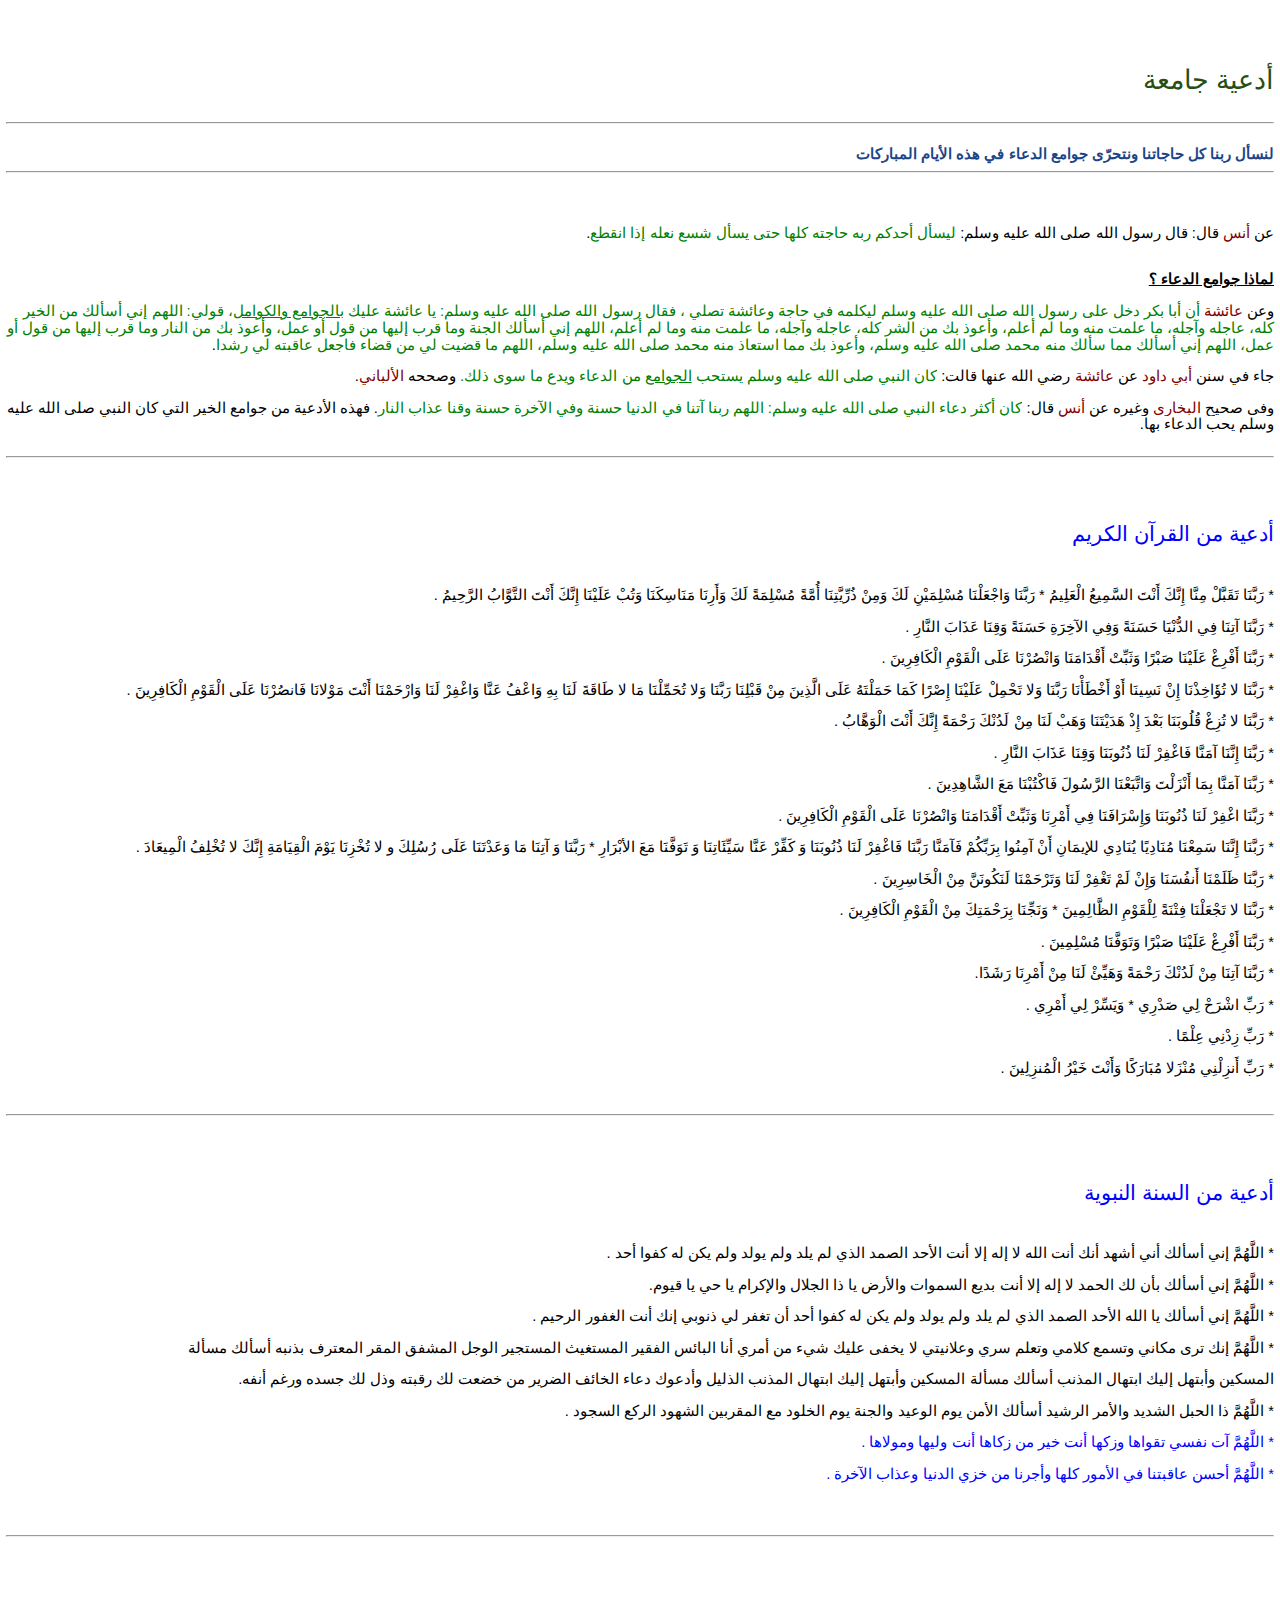
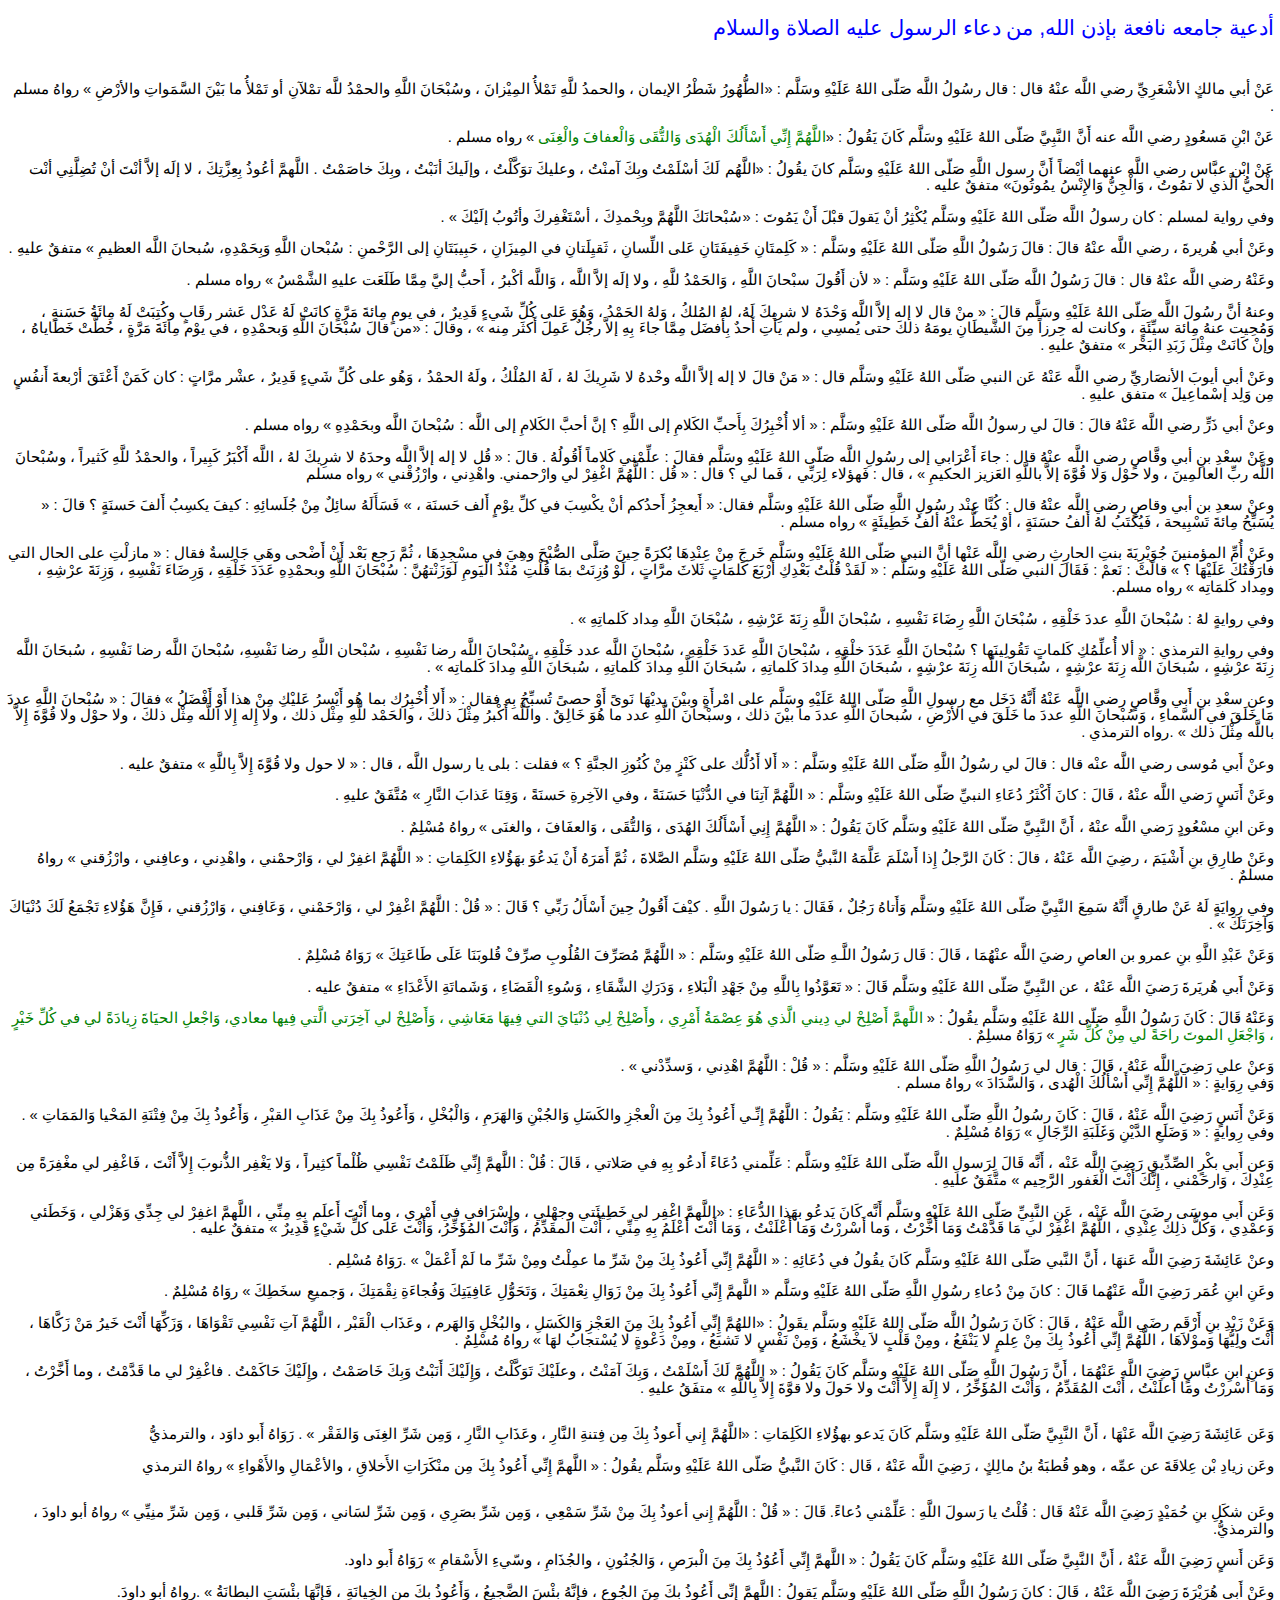
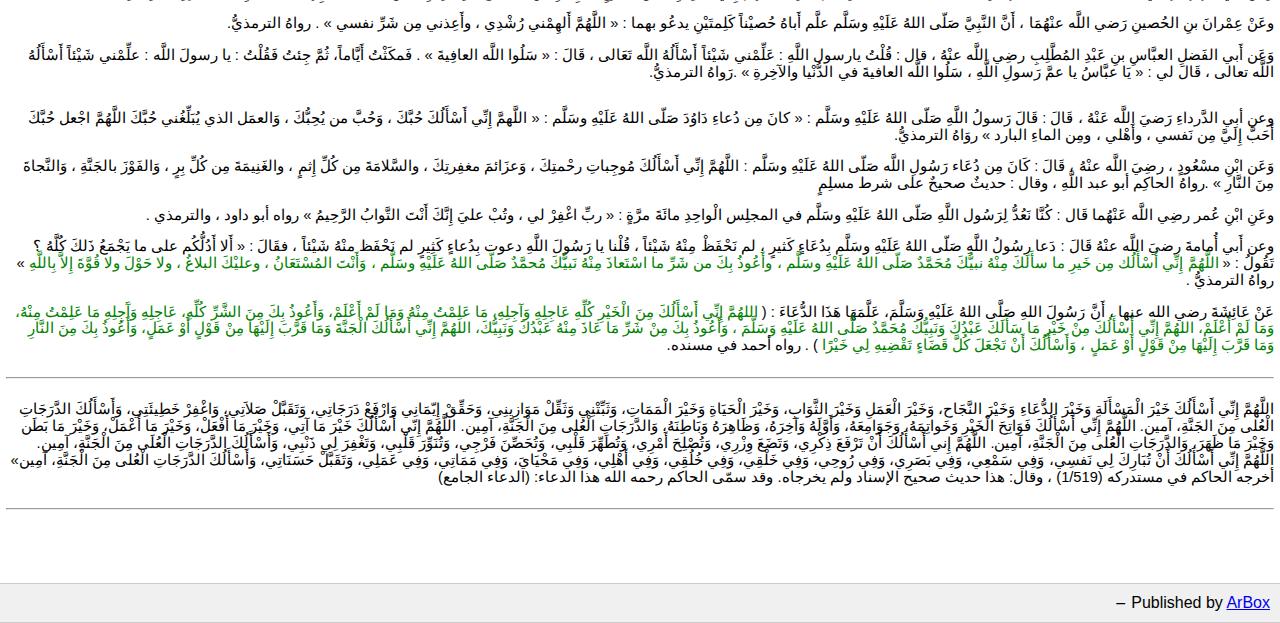
<file: duaa/compilation.html>
<!DOCTYPE html>
<html dir="rtl">

<head>
    <title>أدعية جامعة</title>
    <style type="text/css" nonce="u8HendHfaAEmQXAxg/T2wIAJBBw">
        body {
            font-family: arial, sans, sans-serif;
            margin: 0;
        }
        
        iframe {
            border: 0;
            frameborder: 0;
            height: 100%;
            width: 100%;
        }
        
        #header,
        #footer {
            background: #f0f0f0;
            padding: 10px 10px;
        }
        
        #header {
            border-bottom: 1px #ccc solid;
        }
        
        #footer {
            border-top: 1px #ccc solid;
            border-bottom: 1px #ccc solid;
            font-size: 13;
        }
        
        #contents {
            margin: 6px;
        }
        
        .dash {
            padding: 0 6px;
        }
    </style>
</head>

<body>
    <div id="contents">
        <style type="text/css">
            ol {
                margin: 0;
                padding: 0
            }
            
            table td,
            table th {
                padding: 0
            }
            
            .c2 {
				 text-align: right;
                color: #000000;
                font-weight: 400;
                text-decoration: none;
                vertical-align: baseline;
                font-size: 11pt;
                font-family: "Arial";
                font-style: normal
            }
            
            .c8 { text-align: right;
                padding-top: 0pt;
                padding-bottom: 0pt;
                line-height: 1.15;
                orphans: 2;
                widows: 2;
                text-align: right;
                height: 11pt
            }
            
            .c10 { text-align: right;
                color: #0000ff;
                font-weight: 400;
                text-decoration: none;
                vertical-align: baseline;
                font-size: 16pt;
                font-family: "Arial";
                font-style: normal
            }
            
            .c0 {
                padding-top: 0pt;
                padding-bottom: 0pt;
                line-height: 1.15;
                orphans: 2;
                widows: 2;
                text-align: left; text-align: right;
                height: 11pt
            }
            
            .c3 {
                color: #274e13;
                font-weight: 400;
                text-decoration: none;
                vertical-align: baseline;
                font-size: 20pt;
                font-family: "Arial";
                font-style: normal
            }
            
            .c4 {
                color: #0000ff;
                font-weight: 400;
                text-decoration: none;
                vertical-align: baseline;
                font-size: 11pt;
                font-family: "Arial";
                font-style: normal
            }
            
            .c12 {
                color: #1c4587;
                font-weight: 700;
                text-decoration: none;
                vertical-align: baseline;
                font-size: 11pt;
                font-family: "Arial";
                font-style: normal
            }
            
            .c16 {
                color: #000000;
                font-weight: 700;
                vertical-align: baseline;
                font-size: 11pt;
                font-family: "Arial";
                font-style: normal
            }
            
            .c1 {
                padding-top: 0pt;
                padding-bottom: 0pt;
                line-height: 1.15;
                orphans: 2;
                widows: 2;
                 text-align: right;
            }
            
            .c13 {
                padding-top: 0pt;
                padding-bottom: 0pt;
                line-height: 1.15;
                orphans: 2;
                widows: 2;
                 text-align: right;
            }
            
            .c9 {
                padding-top: 18pt;
                padding-bottom: 6pt;
                line-height: 1.15;
                page-break-after: avoid;
                 text-align: right;
            }
            
            .c14 {
                padding-top: 20pt;
                padding-bottom: 6pt;
                line-height: 1.15;
                page-break-after: avoid;
                 text-align: right;
            }
            
            .c11 {
                max-width: 451.4pt;
                padding: 72pt 72pt 72pt 72pt
            }
            
            .c15 {
                text-decoration: underline
            }
            
            .c5 {
                color: #008000
            }
            
            .c7 {
                color: #800000
            }
            
            .c6 {
                background-color: #ffffff
            }
            
            .title {
                padding-top: 0pt;
                color: #000000;
                font-size: 26pt;
                padding-bottom: 3pt;
                font-family: "Arial";
                line-height: 1.15;
                page-break-after: avoid;
                orphans: 2;
                widows: 2;
                text-align: right
            }
            
            .subtitle {
                padding-top: 0pt;
                color: #666666;
                font-size: 15pt;
                padding-bottom: 16pt;
                font-family: "Arial";
                line-height: 1.15;
                page-break-after: avoid;
                orphans: 2;
                widows: 2;
                text-align: right
            }
            
            li {
                color: #000000;
                font-size: 11pt;
                font-family: "Arial"
            }
            
            p {
                margin: 0;
                color: #000000;
                font-size: 11pt;
                font-family: "Arial"
            }
            
            h1 {
                padding-top: 20pt;
                color: #000000;
                font-size: 20pt;
                padding-bottom: 6pt;
                font-family: "Arial";
                line-height: 1.15;
                page-break-after: avoid;
                orphans: 2;
                widows: 2;
                text-align: left
            }
            
            h2 {
                padding-top: 18pt;
                color: #0000ff;
                font-size: 16pt;
                padding-bottom: 6pt;
                font-family: "Arial";
                line-height: 1.15;
                page-break-after: avoid;
                orphans: 2;
                widows: 2;
                text-align: left
            }
            
            h3 {
                padding-top: 16pt;
                color: #434343;
                font-size: 14pt;
                padding-bottom: 4pt;
                font-family: "Arial";
                line-height: 1.15;
                page-break-after: avoid;
                orphans: 2;
                widows: 2;
                text-align: left
            }
            
            h4 {
                padding-top: 14pt;
                color: #666666;
                font-size: 12pt;
                padding-bottom: 4pt;
                font-family: "Arial";
                line-height: 1.15;
                page-break-after: avoid;
                orphans: 2;
                widows: 2;
                text-align: right
            }
            
            h5 {
                padding-top: 12pt;
                color: #666666;
                font-size: 11pt;
                padding-bottom: 4pt;
                font-family: "Arial";
                line-height: 1.15;
                page-break-after: avoid;
                orphans: 2;
                widows: 2;
                text-align: right
            }
            
            h6 {
                padding-top: 12pt;
                color: #666666;
                font-size: 11pt;
                padding-bottom: 4pt;
                font-family: "Arial";
                line-height: 1.15;
                page-break-after: avoid;
                font-style: italic;
                orphans: 2;
                widows: 2;
                text-align: right
            }
        </style>
        <div>
            <p class="c0"><span class="c2"></span></p>
        </div>
        <h1 class="c14" dir="rtl" id="h.u4t4h5ylcj1f"><span class="c3">أدعية جامعة</span></h1>
        <hr>
        <p class="c0" dir="rtl"><span class="c2"></span></p>
        <p class="c13" dir="rtl"><span class="c12">لنسأل ربنا كل حاجاتنا ونتحرّى جوامع الدعاء في هذه الأيام المباركات</span></p>
        <hr>
        <p class="c0" dir="rtl"><span class="c2 c6"></span></p>
        <p class="c0" dir="rtl"><span class="c2 c6"></span></p>
        <p class="c0" dir="rtl"><span class="c2 c6"></span></p>
        <p class="c1" dir="rtl"><span class="c6">عن </span><span class="c7 c6">أنس</span><span class="c6"> قال: قال رسول الله صلى الله عليه وسلم: </span><span class="c5 c6">ليسأل أحدكم ربه حاجته كلها حتى يسأل شسع نعله إذا انقطع</span><span class="c6">.</span></p>
        <p class="c0" dir="rtl"><span class="c2"></span></p>
        <p class="c0" dir="rtl"><span class="c2"></span></p>
        <p class="c1" dir="rtl"><span class="c15 c16">لماذا جوامع الدعاء ؟</span></p>
        <p class="c0" dir="rtl"><span class="c2"></span></p>
        <p class="c1" dir="rtl"><span class="c6">وعن </span><span class="c7 c6">عائشة</span><span class="c6"> </span><span class="c5 c6">أن أبا بكر دخل على رسول الله صلى الله عليه وسلم ليكلمه في حاجة وعائشة تصلي ، فقال رسول الله صلى الله عليه وسلم: يا عائشة عليك </span><span class="c5 c6 c15">بالجوامع والكوامل</span><span class="c5 c6">، قولي: اللهم إني أسألك من الخير كله، عاجله وآجله، ما علمت منه وما لم أعلم، وأعوذ بك من الشر كله، عاجله وآجله، ما علمت منه وما لم أعلم، اللهم إني أسألك الجنة وما قرب إليها من قول أو عمل، وأعوذ بك من النار وما قرب إليها من قول أو عمل، اللهم إني أسألك مما سألك منه محمد صلى الله عليه وسلم، وأعوذ بك مما استعاذ منه محمد صلى الله عليه وسلم، اللهم ما قضيت لي من قضاء فاجعل عاقبته لي رشدا</span><span class="c2 c6">.   </span></p>
        <p class="c0" dir="rtl"><span class="c2 c6"></span></p>
        <p class="c1" dir="rtl"><span class="c6">جاء في سنن </span><span class="c7 c6">أبي داود</span><span class="c6"> عن </span><span class="c7 c6">عائشة</span><span class="c6"> رضي الله عنها قالت: </span><span class="c5 c6">كان النبي صلى الله عليه وسلم يستحب </span><span class="c15 c5 c6">الجوامع</span><span class="c5 c6"> من الدعاء ويدع ما سوى ذلك.</span><span class="c6"> وصححه </span><span class="c6 c7">الألباني</span><span class="c2 c6">.</span></p>
        <p class="c0" dir="rtl"><span class="c2"></span></p>
        <p class="c1" dir="rtl"><span class="c6">وفي صحيح </span><span class="c7 c6">البخاري</span><span class="c6"> وغيره عن </span><span class="c7 c6">أنس</span><span class="c6"> قال: </span><span class="c5 c6">كان أكثر دعاء النبي صلى الله عليه وسلم: اللهم ربنا آتنا في الدنيا حسنة وفي الآخرة حسنة وقنا عذاب النار</span><span class="c2 c6">. فهذه الأدعية من جوامع الخير التي كان النبي صلى الله عليه وسلم يحب الدعاء بها.</span></p>
        <p class="c0" dir="rtl"><span class="c2"></span></p>
        <hr>
        <hr style="page-break-before:always;display:none;">
        <p class="c0" dir="rtl"><span class="c2"></span></p>
        <h2 class="c9" dir="rtl" id="h.8zkebricyvye"><span class="c10">أدعية من القرآن الكريم</span></h2>
        <p class="c0" dir="rtl"><span class="c2"></span></p>
        <p class="c1" dir="rtl"><span class="c2">* رَبَّنَا تَقَبَّلْ مِنَّا إِنَّكَ أَنْتَ السَّمِيعُ الْعَلِيمُ * رَبَّنَا وَاجْعَلْنَا مُسْلِمَيْنِ لَكَ وَمِنْ ذُرِّيَّتِنَا أُمَّةً مُسْلِمَةً لَكَ وَأَرِنَا مَنَاسِكَنَا وَتُبْ عَلَيْنَا إِنَّكَ أَنْتَ التَّوَّابُ الرَّحِيمُ .</span></p>
        <p class="c0" dir="rtl"><span class="c2"></span></p>
        <p class="c1" dir="rtl"><span class="c2">* رَبَّنَا آتِنَا فِي الدُّنْيَا حَسَنَةً وَفِي الآخِرَةِ حَسَنَةً وَقِنَا عَذَابَ النَّارِ .</span></p>
        <p class="c0" dir="rtl"><span class="c2"></span></p>
        <p class="c1" dir="rtl"><span class="c2">* رَبَّنَا أَفْرِغْ عَلَيْنَا صَبْرًا وَثَبِّتْ أَقْدَامَنَا وَانْصُرْنَا عَلَى الْقَوْمِ الْكَافِرِينَ .</span></p>
        <p class="c0" dir="rtl"><span class="c2"></span></p>
        <p class="c1" dir="rtl"><span class="c2">* رَبَّنَا لا تُؤَاخِذْنَا إِنْ نَسِينَا أَوْ أَخْطَأْنَا رَبَّنَا وَلا تَحْمِلْ عَلَيْنَا إِصْرًا كَمَا حَمَلْتَهُ عَلَى الَّذِينَ مِنْ قَبْلِنَا رَبَّنَا وَلا تُحَمِّلْنَا مَا لا طَاقَةَ لَنَا بِهِ وَاعْفُ عَنَّا وَاغْفِرْ لَنَا وَارْحَمْنَا أَنْتَ مَوْلانَا فَانصُرْنَا عَلَى الْقَوْمِ الْكَافِرِينَ .</span></p>
        <p class="c0" dir="rtl"><span class="c2"></span></p>
        <p class="c1" dir="rtl"><span class="c2">* رَبَّنَا لا تُزِغْ قُلُوبَنَا بَعْدَ إِذْ هَدَيْتَنَا وَهَبْ لَنَا مِنْ لَدُنْكَ رَحْمَةً إِنَّكَ أَنْتَ الْوَهَّابُ .</span></p>
        <p class="c0" dir="rtl"><span class="c2"></span></p>
        <p class="c1" dir="rtl"><span class="c2">* رَبَّنَا إِنَّنَا آمَنَّا فَاغْفِرْ لَنَا ذُنُوبَنَا وَقِنَا عَذَابَ النَّارِ .</span></p>
        <p class="c0" dir="rtl"><span class="c2"></span></p>
        <p class="c1" dir="rtl"><span class="c2">* رَبَّنَا آمَنَّا بِمَا أَنْزَلْتَ وَاتَّبَعْنَا الرَّسُولَ فَاكْتُبْنَا مَعَ الشَّاهِدِينَ .</span></p>
        <p class="c0" dir="rtl"><span class="c2"></span></p>
        <p class="c1" dir="rtl"><span class="c2">* رَبَّنَا اغْفِرْ لَنَا ذُنُوبَنَا وَإِسْرَافَنَا فِي أَمْرِنَا وَثَبِّتْ أَقْدَامَنَا وَانْصُرْنَا عَلَى الْقَوْمِ الْكَافِرِينَ .</span></p>
        <p class="c0" dir="rtl"><span class="c2"></span></p>
        <p class="c1" dir="rtl"><span class="c2">* رَبَّنَا إِنَّنَا سَمِعْنَا مُنَادِيًا يُنَادِي للإيمَانِ أَنْ آمِنُوا بِرَبِّكُمْ فَآمَنَّا رَبَّنَا فَاغْفِرْ لَنَا ذُنُوبَنَا وَ كَفِّرْ عَنَّا سَيِّئَاتِنَا وَ تَوَفَّنَا مَعَ الأبْرَارِ * رَبَّنَا وَ آتِنَا مَا وَعَدْتَنَا عَلَى رُسُلِكَ و لا تُخْزِنَا يَوْمَ الْقِيَامَةِ إِنَّكَ لا تُخْلِفُ الْمِيعَادَ .</span></p>
        <p class="c0" dir="rtl"><span class="c2"></span></p>
        <p class="c1" dir="rtl"><span class="c2">* رَبَّنَا ظَلَمْنَا أَنفُسَنَا وَإِنْ لَمْ تَغْفِرْ لَنَا وَتَرْحَمْنَا لَنَكُونَنَّ مِنْ الْخَاسِرِينَ .</span></p>
        <p class="c0" dir="rtl"><span class="c2"></span></p>
        <p class="c1" dir="rtl"><span class="c2">* رَبَّنَا لا تَجْعَلْنَا فِتْنَةً لِلْقَوْمِ الظَّالِمِينَ * وَنَجِّنَا بِرَحْمَتِكَ مِنْ الْقَوْمِ الْكَافِرِينَ .</span></p>
        <p class="c0" dir="rtl"><span class="c2"></span></p>
        <p class="c1" dir="rtl"><span class="c2">* رَبَّنَا أَفْرِغْ عَلَيْنَا صَبْرًا وَتَوَفَّنَا مُسْلِمِينَ .</span></p>
        <p class="c0" dir="rtl"><span class="c2"></span></p>
        <p class="c1" dir="rtl"><span class="c2">* رَبَّنَا آتِنَا مِنْ لَدُنْكَ رَحْمَةً وَهَيِّئْ لَنَا مِنْ أَمْرِنَا رَشَدًا.</span></p>
        <p class="c0" dir="rtl"><span class="c2"></span></p>
        <p class="c1" dir="rtl"><span class="c2">* رَبِّ اشْرَحْ لِي صَدْرِي * وَيَسِّرْ لِي أَمْرِي .</span></p>
        <p class="c0" dir="rtl"><span class="c2"></span></p>
        <p class="c1" dir="rtl"><span class="c2">* رَبِّ زِدْنِي عِلْمًا .</span></p>
        <p class="c0" dir="rtl"><span class="c2"></span></p>
        <p class="c1" dir="rtl"><span>*</span><span> رَبِّ أَنزِلْنِي </span><span>مُنْزَلا</span><span> مُبَارَكًا وَأَنْتَ خَيْرُ الْمُنزِلِينَ</span><span class="c2"> .</span></p>
        <p class="c0" dir="rtl"><span class="c2"></span></p>
        <p class="c0" dir="rtl"><span class="c2"></span></p>
         <hr />
        <hr style="page-break-before:always;display:none;">
        <p class="c8" dir="rtl"><span class="c2"></span></p>
        <h2 class="c9" dir="rtl" id="h.6c2asnwj2qwi"><span class="c10">أدعية من السنة النبوية</span></h2>
        <p class="c0" dir="rtl"><span class="c2"></span></p>
        <p class="c1" dir="rtl"><span class="c2">* اللَّهُمَّ إني أسألك أني أشهد أنك أنت الله لا إله إلا أنت الأحد الصمد الذي لم يلد ولم يولد ولم يكن له كفوا أحد .</span></p>
        <p class="c0" dir="rtl"><span class="c2"></span></p>
        <p class="c1" dir="rtl"><span class="c2">* اللَّهُمَّ إني أسألك بأن لك الحمد لا إله إلا أنت بديع السموات والأرض يا ذا الجلال والإكرام يا حي يا قيوم.</span></p>
        <p class="c0" dir="rtl"><span class="c2"></span></p>
        <p class="c1" dir="rtl"><span class="c2">* اللَّهُمَّ إني أسألك يا الله الأحد الصمد الذي لم يلد ولم يولد ولم يكن له كفوا أحد أن تغفر لي ذنوبي إنك أنت الغفور الرحيم .</span></p>
        <p class="c0" dir="rtl"><span class="c2"></span></p>
        <p class="c1" dir="rtl"><span class="c2">* اللَّهُمَّ إنك ترى مكاني وتسمع كلامي وتعلم سري وعلانيتي لا يخفى عليك شيء من أمري أنا البائس الفقير المستغيث المستجير الوجل المشفق المقر المعترف بذنبه أسألك مسألة </span></p>
        <p class="c0" dir="rtl"><span class="c2"></span></p>
        <p class="c1" dir="rtl"><span class="c2">المسكين وأبتهل إليك ابتهال المذنب أسألك مسألة المسكين وأبتهل إليك ابتهال المذنب الذليل وأدعوك دعاء الخائف الضرير من خضعت لك رقبته وذل لك جسده ورغم أنفه.</span></p>
        <p class="c0" dir="rtl"><span class="c2"></span></p>
        <p class="c1" dir="rtl"><span class="c2">* اللَّهُمَّ ذا الحبل الشديد والأمر الرشيد أسألك الأمن يوم الوعيد والجنة يوم الخلود مع المقربين الشهود الركع السجود .</span></p>
        <p class="c0" dir="rtl"><span class="c2"></span></p>
        <p class="c1" dir="rtl"><span class="c4">* اللَّهُمَّ آت نفسي تقواها وزكها أنت خير من زكاها أنت وليها ومولاها .</span></p>
        <p class="c0" dir="rtl"><span class="c2"></span></p>
        <p class="c1" dir="rtl"><span class="c4">* اللَّهُمَّ أحسن عاقبتنا في الأمور كلها وأجرنا من خزي الدنيا وعذاب الآخرة .</span></p>
        <p class="c0" dir="rtl"><span class="c2"></span></p>
        <p class="c0" dir="rtl"><span class="c2"></span></p>
        <p class="c0" dir="rtl"><span class="c2"></span></p>
        <hr />
        <p class="c0" dir="rtl"><span class="c2"></span></p>
        <hr style="page-break-before:always;display:none;">
        <p class="c0" dir="rtl"><span class="c2"></span></p>
        <h2 class="c9" dir="rtl" id="h.hq5wntlp9f9o"><span class="c10">أدعية جامعه نافعة بإذن الله, من دعاء الرسول عليه الصلاة والسلام</span></h2>
        <p class="c0" dir="rtl"><span class="c2"></span></p>
        <p class="c1" dir="rtl"><span class="c2">عَنْ أبي مالكٍ الأشْعَرِيِّ رضي اللَّه عنْهُ قال : قال رسُولُ اللَّه صَلّى اللهُ عَلَيْهِ وسَلَّم : «الطُّهُورُ شَطْرُ الإيمان ، والحمدُ للَّهِ تَمْلأُ المِيْزانَ ، وسُبْحَانَ اللَّهِ والحمْدُ للَّه تمْلآنِ أو تَمْلأُ ما بَيْنَ السَّمَواتِ والأرْضِ » رواهُ مسلم .</span></p>
        <p class="c0" dir="rtl"><span class="c2"></span></p>
        <p class="c1" dir="rtl"><span>عَنْ ابْنِ مَسعُودٍ رضي اللَّه عنه أَنَّ النَّبِيَّ صَلّى اللهُ عَلَيْهِ وسَلَّم كَانَ يَقُولُ : «</span><span class="c5">اللَّهُمَّ إِنِّي أَسْأَلُكَ الْهُدَى وَالتُّقَى وَالْعفافَ والْغِنَى</span><span class="c2"> » رواه مسلم .</span></p>
        <p class="c0" dir="rtl"><span class="c2"></span></p>
        <p class="c1" dir="rtl"><span class="c2">عَنْ ابْن عبَّاس رضي اللَّه عنهما أيْضاً أَنَّ رسول اللَّهِ صَلّى اللهُ عَلَيْهِ وسَلَّم كانَ يقُولُ : «اللَّهُم لَكَ أسْلَمْتُ وبِكَ آمنْتُ ، وعليكَ توَكَّلْتُ ، وإلَيكَ أنَبْتُ ، وبِكَ خاصَمْتُ . اللَّهمَّ أعُوذُ بِعِزَّتِكَ ، لا إلَه إلاَّ أنْتَ أنْ تُضِلَّنِي أنْت الْحيُّ الَّذي لا تمُوتُ ، وَالْجِنُّ وَالإِنْسُ يمُوتُونَ» متفقٌ عليه .</span></p>
        <p class="c0" dir="rtl"><span class="c2"></span></p>
        <p class="c1" dir="rtl"><span class="c2">وفي رواية لمسلم : كان رسولُ اللَّه صَلّى اللهُ عَلَيْهِ وسَلَّم يُكْثِرُ أنْ يَقولَ قبْلَ أَنْ يَمُوتَ : «سُبْحانَكَ اللَّهُمَّ وبِحْمدِكَ ، أسْتَغْفِركَ وأتُوبُ إلَيْكَ » . </span></p>
        <p class="c0" dir="rtl"><span class="c2"></span></p>
        <p class="c1" dir="rtl"><span class="c2">وعَنْ أبي هُريرةَ ، رضي اللَّه عنْهُ قالَ : قالَ رَسُولُ اللَّهِ صَلّى اللهُ عَلَيْهِ وسَلَّم : « كَلِمتَانِ خَفِيفَتَانِ عَلى اللِّسانِ ، ثَقيِلَتانِ في المِيزَانِ ، حَبِيبَتَانِ إلى الرَّحْمنِ : سُبْحان اللَّهِ وَبِحَمْدِهِ، سُبحانَ اللَّه العظيمِ » متفقٌ عليهِ .</span></p>
        <p class="c0" dir="rtl"><span class="c2"></span></p>
        <p class="c1" dir="rtl"><span class="c2">وعَنْهُ رضي اللَّه عنْهُ قال : قالَ رَسُولُ اللَّه صَلّى اللهُ عَلَيْهِ وسَلَّم : « لأن أَقُولَ سبْحانَ اللَّهِ ، وَالحَمْدُ للَّهِ ، ولا إلَه إلاَّ اللَّه ، وَاللَّه أكْبرُ ، أَحبُّ إليَّ مِمَّا طَلَعَت عليهِ الشَّمْسُ » رواه مسلم .</span></p>
        <p class="c0" dir="rtl"><span class="c2"></span></p>
        <p class="c1" dir="rtl"><span class="c2">وعنهُ أنَّ رسُولَ اللَّه صَلّى اللهُ عَلَيْهِ وسَلَّم قالَ : « منْ قال لا إله إلاَّ اللَّه وَحْدَهُ لا شرِيكَ لَهُ، لهُ المُلكُ ، وَلهُ الحَمْدُ ، وَهُوَ عَلى كُلِّ شَيءٍ قَدِيرٌ ، في يومٍ مِائةَ مَرَّةٍ كانَتْ لَهُ عَدْل عَشر رقَابٍ وكُتِبَتْ لَهُ مِائَةُ حَسَنةٍ ، وَمُحِيت عنهُ مِائة سيِّئَةٍ ، وكانت له حِرزاً مِنَ الشَّيطَانِ يومَهُ ذلكَ حتى يُمسِي ، ولم يأْتِ أَحدٌ بِأَفضَل مِمَّا جاءَ بِهِ إلاَّ رجُلٌ عَمِلَ أَكثَر مِنه » ، وقالَ : «من قالَ سُبْحَانَ اللَّهِ وَبحمْدِهِ ، في يوْم مِائَةَ مَرَّةٍ ، حُطَّتْ خَطَاياهُ ، وإنْ كَانَتْ مِثْلَ زَبَدِ البَحْر » متفقٌ عليهِ .</span></p>
        <p class="c0" dir="rtl"><span class="c2"></span></p>
        <p class="c1" dir="rtl"><span class="c2">وعَنْ أبي أيوبَ الأنصَاريِّ رضي اللَّه عَنْهُ عَن النبي صَلّى اللهُ عَلَيْهِ وسَلَّم قال : « مَنْ قالَ لا إله إلاَّ اللَّه وحْدهُ لا شَرِيكَ لهُ ، لَهُ المُلْكُ ، ولَهُ الحمْدُ ، وَهُو على كُلِّ شَيءٍ قَدِيرٌ ، عشْر مرَّاتٍ : كان كَمَنْ أَعْتَقَ أرْبعةَ أَنفُسٍ مِن وَلِد إسْماعِيلَ » متفق عليهِ .</span></p>
        <p class="c0" dir="rtl"><span class="c2"></span></p>
        <p class="c1" dir="rtl"><span class="c2">وعنْ أبي ذَرٍّ رضي اللَّه عَنْهُ قالَ : قالَ لي رسولُ اللَّه صَلّى اللهُ عَلَيْهِ وسَلَّم : « ألا أُخْبِرُكَ بِأَحبِّ الكَلامِ إلى اللَّهِ ؟ إنَّ أحبَّ الكَلامِ إلى اللَّه : سُبْحانَ اللَّه وبحَمْدِهِ » رواه مسلم .</span></p>
        <p class="c0" dir="rtl"><span class="c2"></span></p>
        <p class="c1" dir="rtl"><span class="c2">وعَنْ سعْدِ بنِ أبي وقَّاصٍ رضي اللَّه عنْهُ قال : جاءَ أَعْرَابي إلى رسُولِ اللَّه صَلّى اللهُ عَلَيْهِ وسَلَّم فقالَ : علِّمْني كَلاماً أَقُولُهُ . قالَ : « قُل لا إله إلاَّ اللَّه وحدَهُ لا شرِيكَ لهُ ، اللَّه أَكْبَرُ كَبِيراً ، والحمْدُ للَّهِ كَثيراً ، وسُبْحانَ اللَّه ربِّ العالمِينَ ، ولا حوْل وَلا قُوَّةَ إلاَّ باللَّهِ العَزيز الحكيمِ » ، قال : فَهؤلاء لِرَبِّي ، فَما لي ؟ قال : « قُل : اللَّهُمَّ اغْفِرْ لي وارْحمني. واهْدِني ، وارْزُقْني » رواه مسلم </span></p>
        <p class="c0" dir="rtl"><span class="c2"></span></p>
        <p class="c1" dir="rtl"><span class="c2">وعنْ سعدِ بن أبي وقاصٍ رضي اللَّه عنْهُ قال : كُنَّا عِنْد رسُولِ اللَّهِ صَلّى اللهُ عَلَيْهِ وسَلَّم فقال: « أَيعجِزُ أَحدُكم أنْ يكْسِبَ في كلِّ يوْمٍ أَلف حَسنَة ، » فَسَأَلَهُ سائِلٌ مِنْ جُلَسائِهِ : كيفَ يكسِبُ أَلفَ حَسنَةٍ ؟ قالَ : « يُسَبِّحُ مِائةَ تَسْبِيحة ، فَيُكتَبُ لهُ أَلفُ حسَنَةٍ ، أوْ يُحَطُّ عنْهُ ألفُ خَطِيئَةٍ » رواه مسلم .</span></p>
        <p class="c0" dir="rtl"><span class="c2"></span></p>
        <p class="c1" dir="rtl"><span class="c2">وعَنْ أُمِّ المؤمنينَ جُوَيْرِيَةَ بنتِ الحارِثِ رضي اللَّه عَنْها أنَّ النبي صَلّى اللهُ عَلَيْهِ وسَلَّم خَرجَ مِنْ عِنْدِهَا بُكرَةً حِينَ صَلَّى الصُّبْحَ وهِيَ في مسْجِدِهَا ، ثُمَّ رَجع بَعْد أَنْ أَضْحى وهَي جَالِسةٌ فقال : « مازلْتِ على الحال التي فارَقْتُكَ عَلَيْهَا ؟ » قالَتْ : نَعمْ : فَقَالَ النبي صَلّى اللهُ عَلَيْهِ وسَلَّم : « لَقَدْ قُلْتُ بَعْدِكِ أرْبَعَ كَلمَاتٍ ثَلاثَ مرَّاتٍ ، لَوْ وُزِنَتْ بمَا قُلْتِ مُنْذُ الْيَومِ لَوَزَنْتهُنَّ : سُبْحَانَ اللَّهِ وبحمْدِهِ عَدَدَ خَلْقِهِ ، وَرِضَاءَ نَفْسِهِ ، وَزِنَةَ عرْشِهِ ، ومِداد كَلمَاتِه » رواه مسلم.</span></p>
        <p class="c0" dir="rtl"><span class="c2"></span></p>
        <p class="c1" dir="rtl"><span class="c2">وفي روايةٍ لهُ : سُبْحانَ اللَّهِ عددَ خَلْقِهِ ، سُبْحَانَ اللَّهِ رِضَاءَ نَفْسِهِ ، سُبْحانَ اللَّهِ زِنَةَ عَرْشِهِ ، سُبْحَانَ اللَّهِ مِداد كَلماتِهِ » .</span></p>
        <p class="c0" dir="rtl"><span class="c2"></span></p>
        <p class="c1" dir="rtl"><span class="c2">وفي روايةِ الترمذي : « ألا أُعلِّمُكِ كَلماتٍ تَقُولِينَها ؟ سُبْحانَ اللَّهِ عَدَدَ خلْقِهِ ، سُبْحانَ اللَّهِ عَددَ خَلْقِهِ ، سُبْحانَ اللَّه عدد خَلْقِهِ ، سُبْحانَ اللَّه رضا نَفْسِهِ ، سُبْحان اللَّهِ رضا نَفْسِهِ، سُبْحانَ اللَّه رضا نَفْسِهِ ، سُبحَانَ اللَّه زِنَةَ عرْشِهٍ ، سُبحَانَ اللَّه زِنَةَ عرْشِهٍ ، سُبحَانَ اللَّه زِنَةَ عرْشِهٍ ، سُبحَانَ اللَّهِ مِدادَ كَلماتِهِ ، سُبحَانَ اللَّهِ مِدادَ كَلماتِهِ ، سُبحَانَ اللَّهِ مِدادَ كَلماتِه » .</span></p>
        <p class="c0" dir="rtl"><span class="c2"></span></p>
        <p class="c1" dir="rtl"><span class="c2">وعن سعْدِ بنِ أَبي وقَّاصٍ رضي اللَّه عَنْهُ أَنَّهُ دَخَل مع رسولِ اللَّهِ صَلّى اللهُ عَلَيْهِ وسَلَّم على امْرأَةٍ وبيْنَ يديْهَا نَوىً أَوْ حصىً تُسبِّحُ بِه فقال : « أَلا أُخْبِرُك بما هُو أَيْسرُ عَليْكِ مِنْ هذا أَوْ أَفْضَلُ » فقالَ : « سُبْحانَ اللَّهِ عددَ مَا خَلَقَ في السَّماءِ ، وَسُبْحانَ اللَّهِ عددَ ما خَلَقَ في الأَرْضِ ، سُبحانَ اللَّهِ عددَ ما بيْنَ ذلك ، وسبْحانَ اللَّهِ عدد ما هُوَ خَالِقٌ . واللَّه أَكْبرُ مِثْلَ ذلكَ ، والحَمْد للَّهِ مِثْل ذلك ، ولا إِله إِلا اللَّه مِثْل ذلكَ ، ولا حوْل ولا قُوَّةَ إِلاَّ باللَّه مِثْلَ ذلك » .رواه الترمذي .</span></p>
        <p class="c0" dir="rtl"><span class="c2"></span></p>
        <p class="c1" dir="rtl"><span class="c2">وعنْ أَبي مُوسى رضي اللَّه عنْه قال : قالَ لي رسُولُ اللَّهِ صَلّى اللهُ عَلَيْهِ وسَلَّم : « أَلا أَدُلُّك على كَنْزٍ مِنْ كُنُوزِ الجنَّةِ ؟ » فقلت : بلى يا رسول اللَّه ، قال : « لا حول ولا قُوَّةَ إِلاَّ بِاللَّهِ » متفقٌ عليه .</span></p>
        <p class="c0" dir="rtl"><span class="c2"></span></p>
        <p class="c1" dir="rtl"><span class="c2">وعَنْ أَنَسٍ رَضي اللَّه عنْهُ ، قَالَ : كانَ أَكْثَرُ دُعَاءِ النبيِّ صَلّى اللهُ عَلَيْهِ وسَلَّم : « اللَّهُمَّ آتِنَا في الدُّنْيَا حَسَنَةً ، وفي الآخِرةِ حَسنَةً ، وَقِنَا عَذابَ النَّارِ » مُتَّفَقٌ عليهِ .</span></p>
        <p class="c0" dir="rtl"><span class="c2"></span></p>
        <p class="c1" dir="rtl"><span class="c2">وعَن ابنِ مسْعُودٍ رَضي اللَّه عنْهُ ، أَنَّ النَّبِيَّ صَلّى اللهُ عَلَيْهِ وسَلَّم كَانَ يَقُولُ : « اللَّهُمَّ إِنِي أَسْأَلُكَ الهُدَى ، وَالتُّقَى ، وَالعفَافَ ، والغنَى » رواهُ مُسْلِمٌ .</span></p>
        <p class="c0" dir="rtl"><span class="c2"></span></p>
        <p class="c1" dir="rtl"><span class="c2">وعَنْ طارِقِ بنِ أَشْيَمَ ، رضِيَ اللَّه عَنْهُ ، قالَ : كَانَ الرَّجلُ إِذا أَسْلَمَ عَلَّمَهُ النَّبيُّ صَلّى اللهُ عَلَيْهِ وسَلَّم الصَّلاةَ ، ثُمَّ أَمَرَهُ أَنْ يَدعُوَ بهَؤُلاءِ الكَلِمَاتِ : « اللَّهُمَّ اغفِرْ لي ، وَارْحمْني ، واهْدِني ، وعافِني ، وارْزُقني » رواهُ مسلمٌ .</span></p>
        <p class="c0" dir="rtl"><span class="c2"></span></p>
        <p class="c1" dir="rtl"><span class="c2">وفي رِوايَةٍ لَهُ عَنْ طارقٍ أَنَّهُ سَمِعَ النَّبِيَّ صَلّى اللهُ عَلَيْهِ وسَلَّم وَأَتاهُ رَجُلٌ ، فَقَالَ : يا رَسُولَ اللَّهِ . كيْفَ أَقُولُ حِينَ أَسْأَلُ رَبِّي ؟ قَالَ : « قُلْ : اللَّهُمَّ اغْفِرْ لي ، وَارْحَمْني ، وَعَافِني ، وَارْزُقني ، فَإِنَّ هَؤُلاءِ تَجْمَعُ لَكَ دُنْيَاكَ وَآخِرَتَكَ » .</span></p>
        <p class="c0" dir="rtl"><span class="c2"></span></p>
        <p class="c1" dir="rtl"><span class="c2">وَعَنْ عَبْدِ اللَّهِ بنِ عمرو بن العاصِ رضيَ اللَّه عنْهُمَا ، قَالَ : قَال رَسُولُ اللَّـهِ صَلّى اللهُ عَلَيْهِ وسَلَّم : « اللَّهُمَّ مُصَرِّفَ القُلُوبِ صرِّفْ قُلوبَنَا عَلَى طَاعَتِكَ » رَوَاهُ مُسْلِمٌ .</span></p>
        <p class="c0" dir="rtl"><span class="c2"></span></p>
        <p class="c1" dir="rtl"><span class="c2">وَعَنْ أَبي هُريَرةَ رَضيَ اللَّه عَنْهُ ، عن النَّبِيِّ صَلّى اللهُ عَلَيْهِ وسَلَّم قَالَ : « تَعَوَّذُوا بِاللَّهِ مِنْ جَهْدِ الْبَلاءِ ، وَدَرَكِ الشَّقَاءِ ، وَسُوءِ الْقَضَاءِ ، وَشَماتَةِ الأَعْدَاءِ » متفقٌ عليه .</span></p>
        <p class="c0" dir="rtl"><span class="c2"></span></p>
        <p class="c1" dir="rtl"><span>وَعَنْهُ قَالَ : كَانَ رَسُولُ اللَّهِ صَلّى اللهُ عَلَيْهِ وسَلَّم يقُولُ : «</span><span class="c5"> اللَّهمَّ أَصْلِحْ لي دِيني الَّذي هُوَ عِصْمَةُ أَمْرِي ، وأَصْلِحْ لِي دُنْيَايَ التي فِيهَا مَعَاشِي ، وَأَصْلِحْ لي آخِرَتي الَّتي فِيها معادي، وَاجْعلِ الحيَاةَ زِيادَةً لي في كُلِّ خَيْرٍ ، وَاجْعَلِ الموتَ راحَةً لي مِنْ كُلِّ شَرٍ</span><span class="c2"> » رَوَاهُ مسلِمٌ .</span></p>
        <p class="c0" dir="rtl"><span class="c2"></span></p>
        <p class="c1" dir="rtl"><span class="c2">وَعنْ علي رَضِيَ اللَّه عَنْهُ ، قَالَ : قال لي رَسُولُ اللَّهِ صَلّى اللهُ عَلَيْهِ وسَلَّم : « قُلْ : اللَّهُمَّ اهْدِني ، وَسدِّدْني » .</span></p>
        <p class="c1" dir="rtl"><span class="c2">وَفي رِوَايةٍ : « اللَّهُمَّ إِنِّي أَسْأَلُكَ الْهُدى ، وَالسَّدَادَ » رواهُ مسلم .</span></p>
        <p class="c0" dir="rtl"><span class="c2"></span></p>
        <p class="c1" dir="rtl"><span class="c2">وَعَنْ أَنَسٍ رَضِيَ اللَّه عَنْهُ ، قَالَ : كَانَ رسُولُ اللَّهِ صَلّى اللهُ عَلَيْهِ وسَلَّم : يَقُولُ : اللَّهُمَّ إِنِّـي أَعُوذُ بِكَ مِنَ الْعجْزِ والكَسَلِ وَالجُبْنِ وَالهَرَمِ ، وَالْبُخْلِ ، وَأَعُوذُ بِكَ مِنْ عَذَابِ القبْرِ ، وَأَعُوذُ بِكَ مِنْ فِتْنَةِ المَحْيا وَالمَمَاتِ » .</span></p>
        <p class="c1" dir="rtl"><span class="c2">وفي رِوايةٍ : « وَضَلَعِ الدَّيْنِ وَغَلَبَةِ الرِّجَالِ » رَوَاهُ مُسْلِمٌ .</span></p>
        <p class="c0" dir="rtl"><span class="c2"></span></p>
        <p class="c1" dir="rtl"><span class="c2">وَعن أَبي بكْرٍ الصِّدِّيقِ رَضِيَ اللَّه عَنْه ، أَنَّه قَالَ لِرَسولِ اللَّه صَلّى اللهُ عَلَيْهِ وسَلَّم : عَلِّمني دُعَاءً أَدعُو بِهِ في صَلاتي ، قَالَ : قُلْ : اللَّهمَّ إِنِّي ظَلَمْتُ نَفْسِي ظُلْماً كثِيراً ، وَلا يَغْفِر الذُّنوبَ إِلاَّ أَنْتَ ، فَاغْفِر لي مغْفِرَةً مِن عِنْدِكَ ، وَارحَمْني ، إِنَّكَ أَنْتَ الْغَفور الرَّحِيم » متَّفَقٌ عليهِ .</span></p>
        <p class="c0" dir="rtl"><span class="c2"></span></p>
        <p class="c1" dir="rtl"><span class="c2">وَعَن أَبي موسَى رضَيَ اللَّه عَنْه ، عَنِ النَّبِيِّ صَلّى اللهُ عَلَيْهِ وسَلَّم أَنَّه كَانَ يَدعُو بهَذا الدُّعَاءِ : «اللَّهمَّ اغْفِر لي خَطِيئَتي وجهْلي ، وإِسْرَافي في أَمْري ، وما أَنْتَ أَعلَم بِهِ مِنِّي ، اللَّهمَّ اغفِرْ لي جِدِّي وَهَزْلي ، وَخَطَئي وَعمْدِي ، وَكلُّ ذلِكَ عِنْدِي ، اللَّهُمَّ اغْفِرْ لي مَا قَدَّمْتُ وَمَا أَخَّرْتُ ، وَما أَسْررْتُ وَمَا أَعْلَنْتُ ، وَمَا أَنْتَ أَعْلَمُ بِهِ مِنِّي ، أَنْت المقَدِّمُ ، وَأَنْتَ المُؤَخِّرُ، وَأَنْتَ عَلى كلِّ شَيْءٍ قَدِيرٌ » متفقٌ عليه .</span></p>
        <p class="c0" dir="rtl"><span class="c2"></span></p>
        <p class="c1" dir="rtl"><span class="c2">وعنْ عَائِشَةَ رَضِيَ اللَّه عَنهَا ، أَنَّ النَّبي صَلّى اللهُ عَلَيْهِ وسَلَّم كَانَ يقُولُ في دُعَائِهِ : « اللَّهُمَّ إِنِّي أَعُوذُ بِكَ مِنْ شَرِّ ما عمِلْتُ ومِنْ شَرِّ ما لَمْ أَعْمَلْ » .رَوَاهُ مُسْلِم .</span></p>
        <p class="c0" dir="rtl"><span class="c2"></span></p>
        <p class="c1" dir="rtl"><span class="c2">وعَنِ ابنِ عُمَر رَضِيَ اللَّه عَنْهُما قَالَ : كانَ مِنْ دُعاءِ رسُولِ اللَّهِ صَلّى اللهُ عَلَيْهِ وسَلَّم « اللَّهمَّ إِنِّي أَعُوذُ بِكَ مِنْ زَوَالِ نِعْمَتِكَ ، وَتَحَوُّلِ عَافِيَتِكَ وَفُجاءَةِ نِقْمَتِكَ ، وَجميعِ سخَطِكَ » روَاهُ مُسْلِمٌ .</span></p>
        <p class="c0" dir="rtl"><span class="c2"></span></p>
        <p class="c1" dir="rtl"><span class="c2">وَعَنْ زَيْدِ بنِ أَرْقَم رضَي اللَّه عَنْهُ ، قَالَ : كَانَ رَسُولُ اللَّه صَلّى اللهُ عَلَيْهِ وسَلَّم يقَولُ : «اللهُمَّ إِنِّي أَعُوذُ بِكَ مِنَ العَجْزِ وَالكَسَلِ ، والبُخْلِ وَالهَرم ، وعَذَاب الْقَبْر ، اللَّهُمَّ آتِ نَفْسِي تَقْوَاهَا ، وَزَكِّهَا أَنْتَ خَيرُ مَنْ زَكَّاهَا ، أَنْتَ ولِيُّهَا وَموْلاَهَا ، اللَّهُمَّ إِنِّي أَعُوذُ بِكَ مِنْ عِلمٍ لا يَنْفَعُ ، ومِنْ قَلْبٍ لاَ يخْشَعُ ، وَمِنْ نَفْسٍ لا تَشبَعُ ، ومِنْ دَعْوةٍ لا يُسْتجابُ لهَا » رواهُ مُسْلِمٌ .</span></p>
        <p class="c0" dir="rtl"><span class="c2"></span></p>
        <p class="c1" dir="rtl"><span class="c2">وَعنِ ابنِ عبَّاسٍ رَضِيَ اللَّه عَنْهُمَا ، أَنَّ رَسُولَ اللَّهِ صَلّى اللهُ عَلَيْهِ وسَلَّم كَانَ يَقُولُ : « اللَّهُمَّ لَكَ أَسْلَمْتُ ، وَبِكَ آمَنْتُ ، وعلَيْكَ تَوَكَّلْتُ ، وَإِلَيْكَ أَنَبْتُ وَبِكَ خَاصَمْتُ ، وإِلَيْكَ حَاكَمْتُ . فاغْفِرْ لي ما قَدَّمْتُ ، وما أَخَّرْتُ ، وَمَا أَسْررْتُ ومَا أَعلَنْتُ ، أَنْتَ المُقَدِّمُ ، وَأَنْتَ المُؤَخِّرُ ، لا إِلَهَ إِلاَّ أَنْتَ ولا حَولَ ولا قوَّةَ إِلاَّ بِاللَّهِ » متفَقُ عليهِ .</span></p>
        <p class="c0" dir="rtl"><span class="c2"></span></p>
        <p class="c0" dir="rtl"><span class="c2"></span></p>
        <p class="c1" dir="rtl"><span class="c2">وَعَن عَائِشَةَ رَضِيَ اللَّه عَنْهَا ، أَنَّ النَّبِيَّ صَلّى اللهُ عَلَيْهِ وسَلَّم كَانَ يَدعو بهؤُلاءِ الكَلِمَاتِ : «اللَّهُمَّ إِني أَعوذُ بِكَ مِن فِتنةِ النَّارِ ، وعَذَابِ النَّارِ ، وَمِن شَرِّ الغِنَى وَالفَقْر » . رَوَاهُ أَبو داوَد ، والترمذيُّ </span></p>
        <p class="c0" dir="rtl"><span class="c2"></span></p>
        <p class="c1" dir="rtl"><span class="c2">وعَن زيادِ بْن عِلاقَةَ عن عمِّه ، وهو قُطبَةُ بنُ مالِكٍ ، رَضِيَ اللَّه عَنْهُ ، قَال : كَانَ النَّبيُّ صَلّى اللهُ عَلَيْهِ وسَلَّم يقُولُ : « اللَّهمَّ إِنِّي أَعُوذُ بِكَ مِن منْكَرَاتِ الأَخلاقِ ، والأعْمَالِ والأَهْواءِ » رواهُ الترمذي </span></p>
        <p class="c0" dir="rtl"><span class="c2"></span></p>
        <p class="c0" dir="rtl"><span class="c2"></span></p>
        <p class="c1" dir="rtl"><span class="c2">وعَن شكَلِ بنِ حُمَيْدٍ رَضِيَ اللَّه عَنْهُ قَال : قُلْتُ يا رَسولَ اللَّهِ : عَلِّمْني دُعاءً. قَالَ : « قُلْ : اللَّهُمَّ إِني أعوذُ بِكَ مِنْ شَرِّ سَمْعِي ، وَمِن شَرِّ بصَرِي ، وَمِن شَرِّ لسَاني ، وَمِن شَرِّ قَلبي ، وَمِن شَرِّ منِيِّي » رواهُ أبو داودَ ، والترمذيُّ.</span></p>
        <p class="c0" dir="rtl"><span class="c2"></span></p>
        <p class="c1" dir="rtl"><span class="c2">وَعَن أَنسٍ رَضِيَ اللَّه عَنْهُ ، أَنَّ النَّبِيَّ صَلّى اللهُ عَلَيْهِ وسَلَّم كَانَ يَقُولُ : « اللَّهمَّ إِنِّي أَعُوُذُ بِكَ مِنَ الْبرَصِ ، وَالجُنُونِ ، والجُذَامِ ، وسّيءِ الأَسْقامِ » رَوَاهُ أَبو داود.</span></p>
        <p class="c0" dir="rtl"><span class="c2"></span></p>
        <p class="c1" dir="rtl"><span class="c2">وعَنْ أَبي هُرَيْرَةَ رَضِيَ اللَّه عَنْهُ ، قَالَ : كانَ رَسُولُ اللَّهِ صَلّى اللهُ عَلَيْهِ وسَلَّم يَقولُ : اللَّهمَّ إِنِّي أَعُوذُ بِكَ مِنَ الجُوعِ ، فإِنَّهُ بِئْسَ الضَّجيعُ ، وَأَعُوذُ بِكَ من الخِيانَةِ ، فَإِنَّهَا بئْسَتِ البِطانَةُ » .رواهُ أبو داودَ.</span></p>
        <p class="c0" dir="rtl"><span class="c2"></span></p>
        <p class="c1" dir="rtl"><span class="c2">وعَنْ عِمْرانَ بنِ الحُصينِ رَضي اللَّه عنْهُمَا ، أَنَّ النَّبِيَّ صَلّى اللهُ عَلَيْهِ وسَلَّم علَّم أَباهُ حُصيْناً كَلِمتَيْنِ يدعُو بهما : « اللَّهُمَّ أَلهِمْني رُشْدِي ، وأَعِذني مِن شَرِّ نفسي » . رواهُ الترمذيُّ.</span></p>
        <p class="c0" dir="rtl"><span class="c2"></span></p>
        <p class="c1" dir="rtl"><span class="c2">وَعَن أَبي الفَضلِ العبَّاسِ بنِ عَبْدِ المُطَّلِبِ رضِي اللَّه عنْهُ ، قال : قُلْتُ يارسول اللَّهِ : عَلِّمْني شَيْئاً أَسْأَلُهُ اللَّه تَعَالى ، قَالَ : « سَلُوا اللَّه العافِيةَ » . فَمكَثْتُ أَيَّاماً، ثُمَّ جِئتُ فَقُلْتُ : يا رسولَ اللَّه : علِّمْني شَيْئاً أَسْأَلُهُ اللَّه تعالى ، قَالَ لي : « يَا عبَّاسُ يا عمَّ رَسولِ اللَّهِ ، سَلُوا اللَّه العافيةَ في الدُّنْيا والآخِرةِ » .رَواهُ الترمذيُّ.</span></p>
        <p class="c0" dir="rtl"><span class="c2"></span></p>
        <p class="c0" dir="rtl"><span class="c2"></span></p>
        <p class="c1" dir="rtl"><span class="c2">وعن أبي الدَّرداءِ رَضيَ اللَّه عَنْهُ ، قَالَ : قَالَ رَسولُ اللَّهِ صَلّى اللهُ عَلَيْهِ وسَلَّم : « كانَ مِن دُعاءِ دَاوُدَ صَلّى اللهُ عَلَيْهِ وسَلَّم : « اللَّهمَّ إِنِّي أَسْأَلُكَ حُبَّكَ ، وَحُبَّ من يُحِبُّكَ ، وَالعمَل الذي يُبَلِّغُني حُبَّكَ اللَّهُمَّ اجْعل حُبَّكَ أَحَبَّ إِلَيَّ مِن نَفسي ، وأَهْلي ، ومِن الماءِ البارد » روَاهُ الترمذيُّ.</span></p>
        <p class="c0" dir="rtl"><span class="c2"></span></p>
        <p class="c1" dir="rtl"><span class="c2">وَعَن ابْنِ مسْعُودٍ ، رضِيَ اللَّه عنْهُ ، قَالَ : كَانَ مِن دُعَاء رَسُولِ اللَّه صَلّى اللهُ عَلَيْهِ وسَلَّم : اللَّهُمَّ إِنِّي أَسْأَلُكَ مُوجِباتِ رحْمتِكَ ، وَعزَائمَ مغفِرتِكَ ، والسَّلامَةَ مِن كُلِّ إِثمٍ ، والغَنِيمَةَ مِن كُلِّ بِرٍ ، وَالفَوْزَ بالجَنَّةِ ، وَالنَّجاةَ مِنَ النَّارِ » .رواهُ الحاكِم أبو عبد اللَّهِ ، وقال : حديثٌ صحيحٌ على شرط مسلِمٍ </span></p>
        <p class="c0" dir="rtl"><span class="c2"></span></p>
        <p class="c1" dir="rtl"><span class="c2">وعَنِ ابْنِ عُمر رضِي اللَّه عَنْهُما قَال : كُنَّا نَعُدُّ لِرَسُول اللَّهِ صَلّى اللهُ عَلَيْهِ وسَلَّم في المجلِس الْواحِدِ مائَةَ مرَّةٍ : « ربِّ اغْفِرْ لي ، وتُبْ عليَ إِنَّكَ أَنْتَ التَّوابُ الرَّحِيمُ » رواه أبو داود ، والترمذي .</span></p>
        <p class="c0" dir="rtl"><span class="c2"></span></p>
        <p class="c1" dir="rtl"><span>وعن أَبي أُمامةَ رضيَ اللَّه عنْهُ قَالَ : دَعا رسُولُ اللَّهِ صَلّى اللهُ عَلَيْهِ وسَلَّم بِدُعَاءٍ كَثيرٍ ، لم نَحْفَظْ مِنْهُ شَيْئاً ، قُلْنا يا رَسُولَ اللَّهِ دعوت بِدُعاءٍ كَثِيرٍ لم نَحْفَظ منْهُ شَيْئاً ، فقَالَ : « أَلا أَدُلُّكُم على ما يَجْمَعُ ذَلكَ كُلَّهُ ؟ تَقُولُ : « </span><span class="c5">اللَّهُمَّ إِنِّي أَسْأَلُك مِن خَيرِ ما سأَلَكَ مِنْهُ نبيُّكَ مُحَمَّدٌ صَلّى اللهُ عَلَيْهِ وسَلَّم ، وأَعُوذُ بِكَ من شَرِّ ما اسْتَعاذَ مِنْهُ نَبيُّكَ مُحمَّدٌ صَلّى اللهُ عَلَيْهِ وسَلَّم ، وَأَنْتَ المُسْتَعَانُ ، وعليْكَ البلاغُ ، ولا حَوْلَ ولا قُوَّةَ إِلاَّ بِاللَّهِ </span><span class="c2">» رواهُ الترمذيُّ .</span></p>
        <p class="c0" dir="rtl"><span class="c2"></span></p>
        <p class="c1" dir="rtl"><span>عَنْ عَائِشَةَ رضي الله عنها ، أَنَّ رَسُولَ اللهِ صَلَّى اللهُ عَلَيْهِ وَسَلَّمَ، عَلَّمَهَا هَذَا الدُّعَاءَ : (</span><span class="c5"> اللهُمَّ إِنِّي أَسْأَلُكَ مِنَ الْخَيْرِ كُلِّهِ عَاجِلِهِ وَآجِلِهِ، مَا عَلِمْتُ مِنْهُ وَمَا لَمْ أَعْلَمْ، وَأَعُوذُ بِكَ مِنَ الشَّرِّ كُلِّهِ، عَاجِلِهِ وَآَجِلِهِ مَا عَلِمْتُ مِنْهُ، وَمَا لَمْ أَعْلَمْ، اللهُمَّ إِنِّي أَسْأَلُكَ مِنْ خَيْرِ مَا سَأَلَكَ عَبْدُكَ وَنَبِيُّكَ مُحَمَّدٌ صَلَّى اللهُ عَلَيْهِ وَسَلَّمَ ، وَأَعُوذُ بِكَ مِنْ شَرِّ مَا عَاذَ مِنْهُ عَبْدُكَ وَنَبِيُّكَ، اللهُمَّ إِنِّي أَسْأَلُكَ الْجَنَّةَ وَمَا قَرَّبَ إِلَيْهَا مِنْ قَوْلٍ أَوْ عَمَلٍ، وَأَعُوذُ بِكَ مِنَ النَّارِ وَمَا قَرَّبَ إِلَيْهَا مِنْ قَوْلٍ أَوْ عَمَلٍ ، وَأَسْأَلُكَ أَنْ تَجْعَلَ كُلَّ قَضَاءٍ تَقْضِيهِ لِي خَيْرًا </span><span class="c2">) . رواه أحمد في مسنده.</span></p>
        <p class="c0" dir="rtl"><span class="c2"></span></p>
        <hr>
        <p class="c0" dir="rtl"><span class="c2"></span></p>
         <p class="c1" dir="rtl"><span class="c2">اللَّهُمَّ إِنِّي أَسْأَلُكَ خَيْرَ الْمَسْأَلَةِ وَخَيْرَ الدُّعَاءِ وَخَيْرَ النَّجَاح، وَخَيْرَ الْعَمَلِ وَخَيْرَ الثَّوَابِ، وَخَيْرَ الْحَيَاةِ وَخَيْرَ الْمَمَاتِ، وَثَبِّتْنِي وَثَقِّلْ مَوَازِينِي، وَحَقِّقْ إِيّمَانِي وَارْفَعْ دَرَجَاتِي، وَتَقَبَّلْ صَلاَتِي، وَاغْفِرْ خَطِيئَتِي، وَأَسْأَلُكَ الدَّرَجَاتِ الْعُلى مِنَ الجَنَّةِ، آمين. اللَّهُمَّ إِنِّي أَسْأَلُكَ فَوَاتِحَ الْخَيْرِ وَخَواتِمَهُ، وَجَوَامِعَهُ، وَأَوَّلَهُ وَآخِرَهُ، وَظَاهِرَهُ وَبَاطِنَهُ، وَالدَّرَجَاتِ الْعُلى مِنَ الْجَنَّةِ، آمِين. اللَّهُمَّ إِنّي أَسْأَلُكَ خَيْرَ مَا آتِي، وَخَيْرَ مَا أَفْعَلْ، وَخَيْرَ مَا أَعْمَلْ، وَخَيْرَ مَا بَطَن وَخَيْرَ مَا ظَهَرَ، وَالدَّرَجَاتِ الْعُلى مِنَ الْجَنَّةِ، آمِين. اللَّهُمَّ إِني أَسْأَلُكَ أَنْ تَرْفَعَ ذِكْرِي، وَتَضَعَ وِزْرِي، وَتُصْلِحَ أَمْرِي، وَتُطَهِّرَ قَلْبِي، وَتُحَصِّنَ فَرْجِي، وَتُنَوِّرَ قَلْبِي، وَتَغْفِرَ لِي ذَنْبِي، وَأَسْأَلُكَ الدَّرَجَاتِ الْعُلَى مِنَ الْجَنَّةِ، آمِين. اللَّهُمَّ إِنِّي أَسْأَلُكَ أَنْ تُبَارِكَ لِي نَفسِي، وَفِي سَمْعِي، وَفِي بَصَرِي، وَفِي رُوحِي، وَفِي خَلْقِي، وَفِي خُلُقِي، وَفِي أَهْلِي، وَفِي مَحْيَايَ، وَفِي مَمَاتِي، وَفِي عَمَلِي، وَتَقَبَّلْ حَسَنَاتِي، وَأَسْأَلُكَ الدَّرَجَاتِ الْعُلى مِنَ الْجَنَّةِ، آمِين»</span></p>
         <p class="c1" dir="rtl"><span class="c2">أخرجه الحاكم في مستدركه (1/519) ، وقال: هذا حديث صحيح الإسناد ولم يخرجاه. وقد سمّى الحاكم رحمه الله هذا الدعاء: (الدعاء الجامع)</span></p>
         <p class="c0" dir="rtl"><span class="c2"></span></p>
		<hr>
        <p class="c0" dir="rtl"><span class="c2"></span></p>
        <p class="c0" dir="rtl"><span class="c2"></span></p>
        <p class="c0" dir="rtl"><span class="c2"></span></p>
        <p class="c0" dir="rtl"><span class="c2"></span></p>
    </div>
    <div id="footer"><span>Published by <a target="_blank" title="Arabic Box" href="#">ArBox</a></span><span class="dash">&ndash;</span></div>
</body>

</html>
</file>
